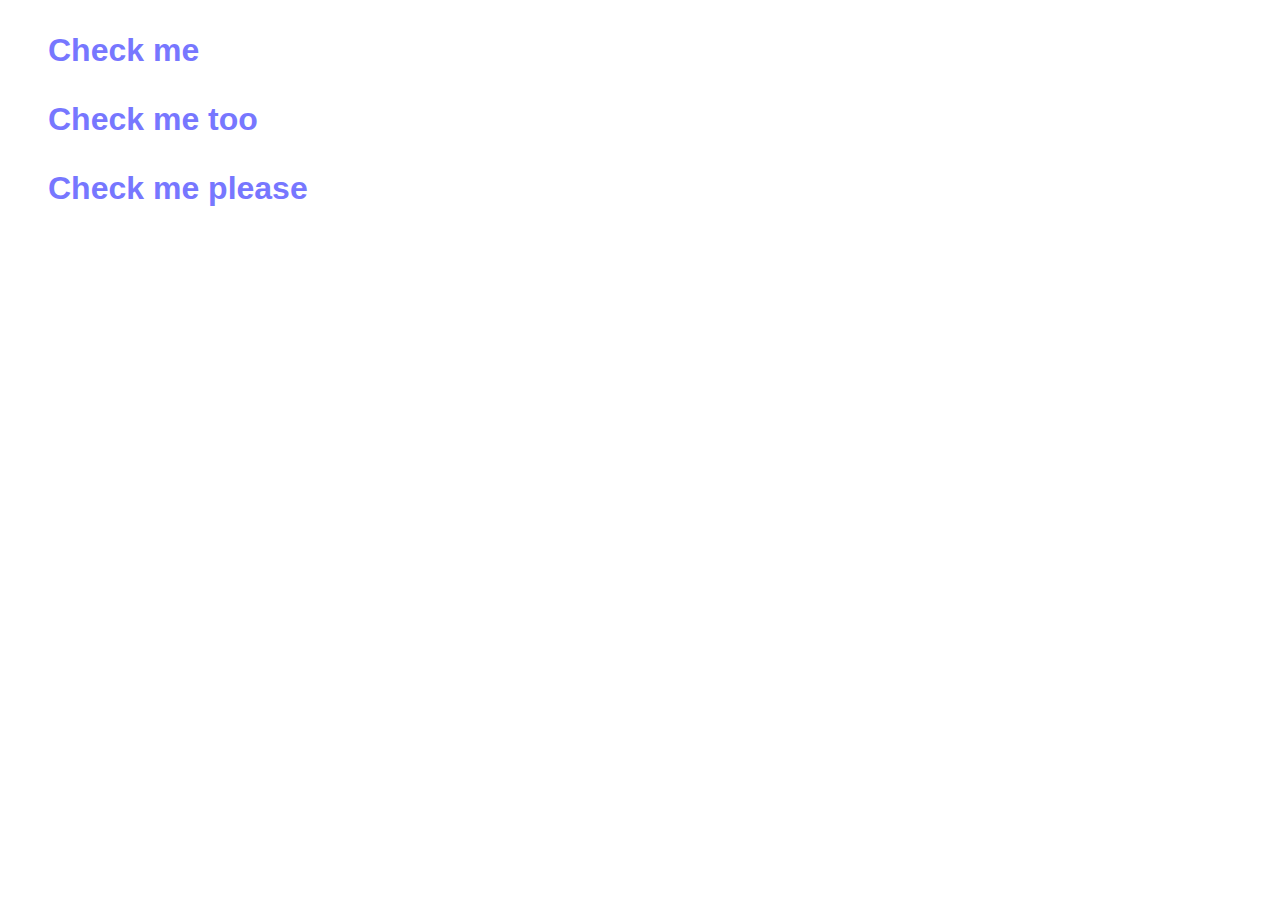
<file: anotherSample.html>
<!DOCTYPE html>
<html lang="en">
<head>
    <meta charset="UTF-8">
    <meta http-equiv="X-UA-Compatible" content="IE=edge">
    <meta name="viewport" content="width=device-width, initial-scale=1.0">
    <title>Document</title>
    <style>
        *{
            padding: 0;
            margin: 0;
        }
        .label{
            display: flex;
            cursor: pointer;
            color: #77f;
            font-family: sans-serif;
            font-weight: bold;
            font-size: 2rem;
            user-select: none;
            margin: 2rem;
        }

        .check{
            appearance: none;
        }

        .new-check{
            content: "";
            display: none;
            width: 2rem;
            height: 2rem;
            border: 2px solid #b7b7b7;
            background-color: #f7f7f7;


        }

        .check:checked ~ .new-check::before{
            content: "";
            display: block;
            width: 1.25rem;
            height: 1.25rem;
            margin-left: 0.4rem;
            margin-top: 0.4rem;
            background-color: #77f;
        }

        .text{
            margin-left: 1rem;
        }
    </style>
</head>
<body>
    <label class="label">
        <input type="checkbox" name="input" class="check">
        <span class="new-check"></span>
        <span class="text"> Check me</span>
    </label>
    <label class="label">
        <input type="checkbox" name="input" class="check">
        <span class="new-check"></span>
        <span class="text"> Check me too</span>
    </label>
    <label class="label">
        <input type="checkbox" name="input" class="check">
        <span class="new-check"></span>
        <span class="text"> Check me please</span>
    </label>
</body>
</html>
</file>
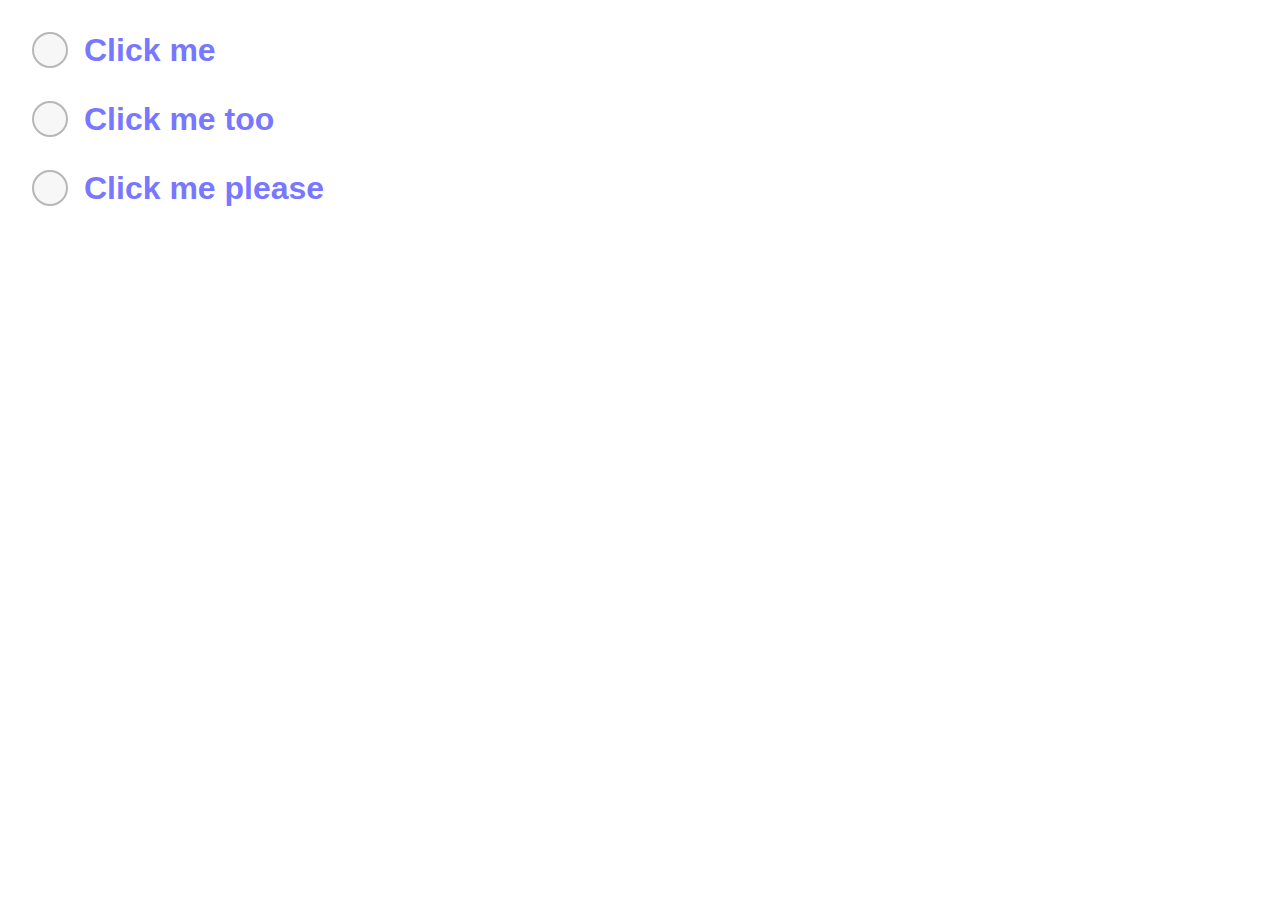
<file: newSample.html>
<!DOCTYPE html>
<html lang="en">
<head>
    <meta charset="UTF-8">
    <meta http-equiv="X-UA-Compatible" content="IE=edge">
    <meta name="viewport" content="width=device-width, initial-scale=1.0">
    <title>Document</title>
    <style>
        *{
            padding: 0;
            margin: 0;
        }
        .label{
            display: flex;
            /* justify-content: space-around; */
            cursor: pointer;
            color: #77f;
            font-family: sans-serif;
            font-weight: bold;
            font-size: 2rem;
            appearance: none;
            user-select: none;
            margin: 2rem;
        }

        .radio{
            appearance: none;
        }

        .new-radio{
            content: "";
            display: block;
            width: 2rem;
            height: 2rem;
            border: 2px solid #b7b7b7;
            background-color: #f7f7f7;
            border-radius: 2rem;

        }

        .radio:focus ~ .new-radio::before{
            content: "";
            display: block;
            width: 1.25rem;
            height: 1.25rem;
            margin-left: 0.4rem;
            margin-top: 0.4rem;
            background-color: #77f;
            border-radius: 2rem;
        }

        .text{
            margin-left: 1rem;
        }
    </style>
</head>
<body>
    <label class="label">
        <input type="radio" name="input" class="radio">
        <span class="new-radio"></span>
        <span class="text"> Click me</span>
    </label>
    <label class="label">
        <input type="radio" name="input" class="radio">
        <span class="new-radio"></span>
        <span class="text"> Click me too</span>
    </label>
    <label class="label">
        <input type="radio" name="input" class="radio">
        <span class="new-radio"></span>
        <span class="text"> Click me please</span>
    </label>
</body>
</html>
</file>
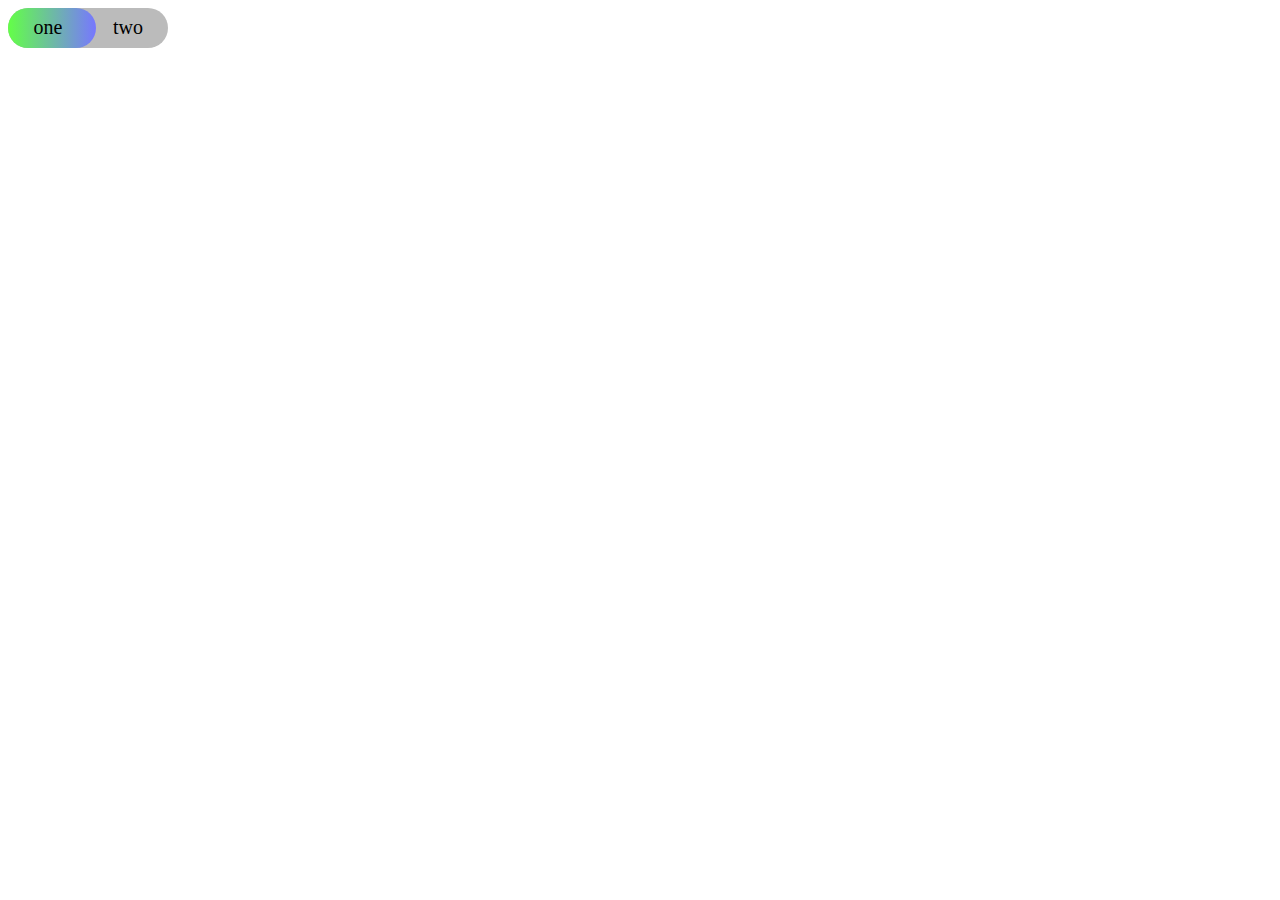
<file: sample.html>
<html>
    <head>
        <title>sample html</title>
        <style>
            *{
                /* --locus: 0rem; */
            }
            .container{
                --locus: 0rem;
                display: flex;
                width: 10rem;
                height: 2.5rem;
                background-color: #bbb;
                border-radius: 2rem;
                /* z-index: 1; */
                cursor: pointer;
            }
            .one, .two{
                display: block;
                width: 4rem;
                text-align: center;
                padding: 0.5rem;
                font-size: 1.25rem;
                z-index: 1;
            }

            .container::before{
                transition: 1s;
                content: "";
                color: red;
                position: absolute;
                z-index: 0;
                margin-left: var(--locus);
                margin-top: 0rem;
                /* top: -0.25rem; */
                width: 5.5rem;
                height: 2.5rem;
                border-radius: 2rem;
                background-image: linear-gradient(to right, #63ff47, #7777ff);
            }
            .two{
                background-image: none;
            }
        </style>
    </head>

    <body>
        <div class="container">
            <div class="one" onclick="one(this.parentElement)">one</div>
            <div class="two" onclick="two(this.parentElement)">two</div>
        </div>

    </body>
    <script>
        function toggle(container){
            if(container.style.getPropertyValue("--locus") != "5rem")
                container.style.setProperty("--locus", "5rem");
            else{
                container.style.setProperty("--locus", "0rem");
            }
        }
        function one(container){
            container.style.setProperty("--locus", "0rem");
        }

        function two(container){
            container.style.setProperty("--locus", "5rem");
        }
        
    </script>
</html>
</file>
